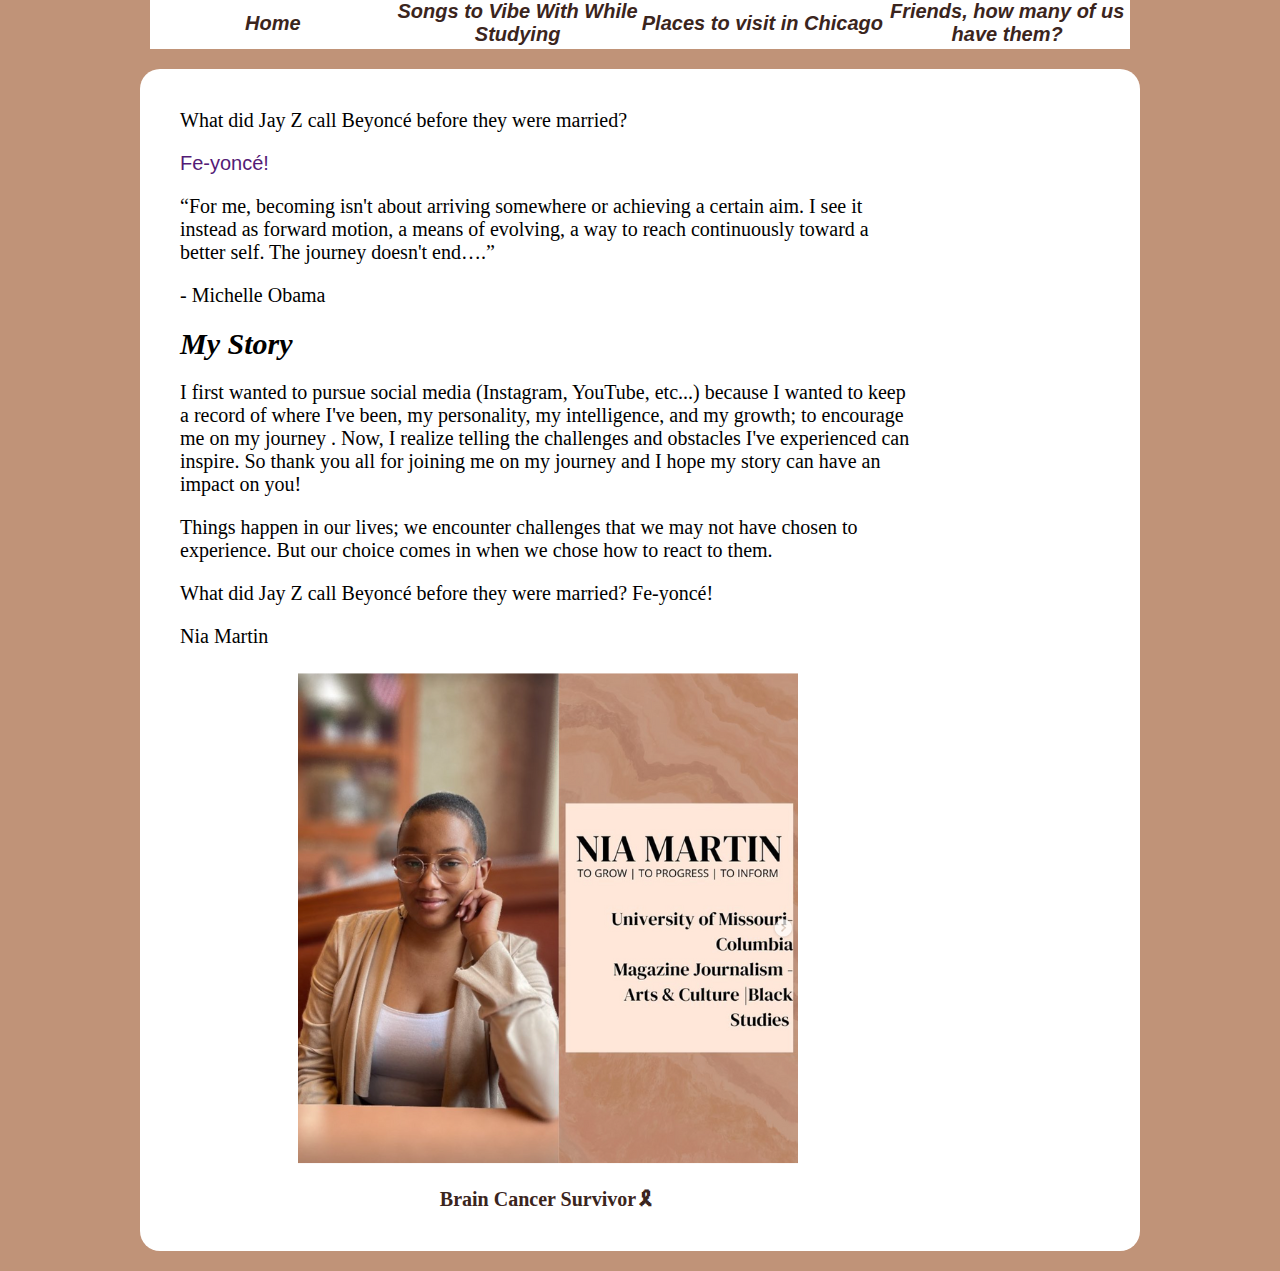
<file: index.html>
<!doctype html>
<html class="no-js" lang="en" dir="ltr">
  <head>
    <title>Home</title>
    <meta charset='utf-8'>
    <meta name="viewport" content="width=device-width, initial-scale=1.0"> 
    <link rel="stylesheet" href="css/style2.css">
    <link rel="preconnect" href="https://fonts.googleapis.com">
    <link rel="preconnect" href="https://fonts.gstatic.com" crossorigin>
    <link href="https://fonts.googleapis.com/css2?family=Raleway:wght@500&display=swap" rel="stylesheet">
    <link rel="preconnect" href="https://fonts.googleapis.com">
    <link rel="preconnect" href="https://fonts.gstatic.com" crossorigin>
    <link href="https://fonts.googleapis.com/css2?family=IBM+Plex+Serif:ital,wght@1,700&family=Raleway:wght@500;600&display=swap" rel="stylesheet">

    <script type="text/javascript" src="js/gallery.js"defer></script>
<a class="skip-link" href="#content">Skip to content</a>
</head>

<body>
  
  
  <nav>
      <ul>
       <li><a href="file:///Users/niamartin/Desktop/yogirl_nia/index.html">Home</a></li>
        <li><a href="file:///Users/niamartin/Desktop/yogirl_nia/index_2.html">Songs to Vibe With While Studying</a></li> 
         <li><a href="file:///Users/niamartin/Desktop/yogirl_nia/index_3.html">Places to visit in Chicago</a></li>
         <li><a href="file:///Users/niamartin/Desktop/yogirl_nia/photogallery.html">Friends, how many of us have them?</a></li>
      </ul>
    </nav>

<main id="content">
<div class="joke">
  <p> What did Jay Z call Beyoncé before they were married?</p>
  <p class="jokepunchline">Fe-yoncé!</p>

  <p>“For me, becoming isn't about arriving somewhere or achieving a certain aim. I see it instead as forward motion, a means of evolving, a way to reach continuously toward a better self. The journey doesn't end….”</p>
    <p>- Michelle Obama</p>    

<h2 class="center">My Story</h2>

<div class="center">
  <p><p> I first wanted to pursue social media (Instagram, YouTube, etc...) because I wanted to keep a record of where I've been, my personality, my intelligence, and my growth; to encourage me on my journey . Now, I realize telling the challenges and obstacles I've experienced can inspire. So thank you all for joining me on my journey and I hope my story can have an impact on you! </p>
     <p>Things happen in our lives; we encounter challenges that we may not have chosen to experience. But our choice comes in when we chose how to react to them.</p>


     

     <p>What did Jay Z call Beyoncé before they were married? Fe-yoncé!</p>

     <p>Nia Martin</p>
    <a href="mailto:yogirlniaforreal@gmail.com"><img src="img/NM-2.png"></a>
</div>



<footer id="footer">Brain Cancer Survivor🎗</footer>

</body>
</html>
</file>
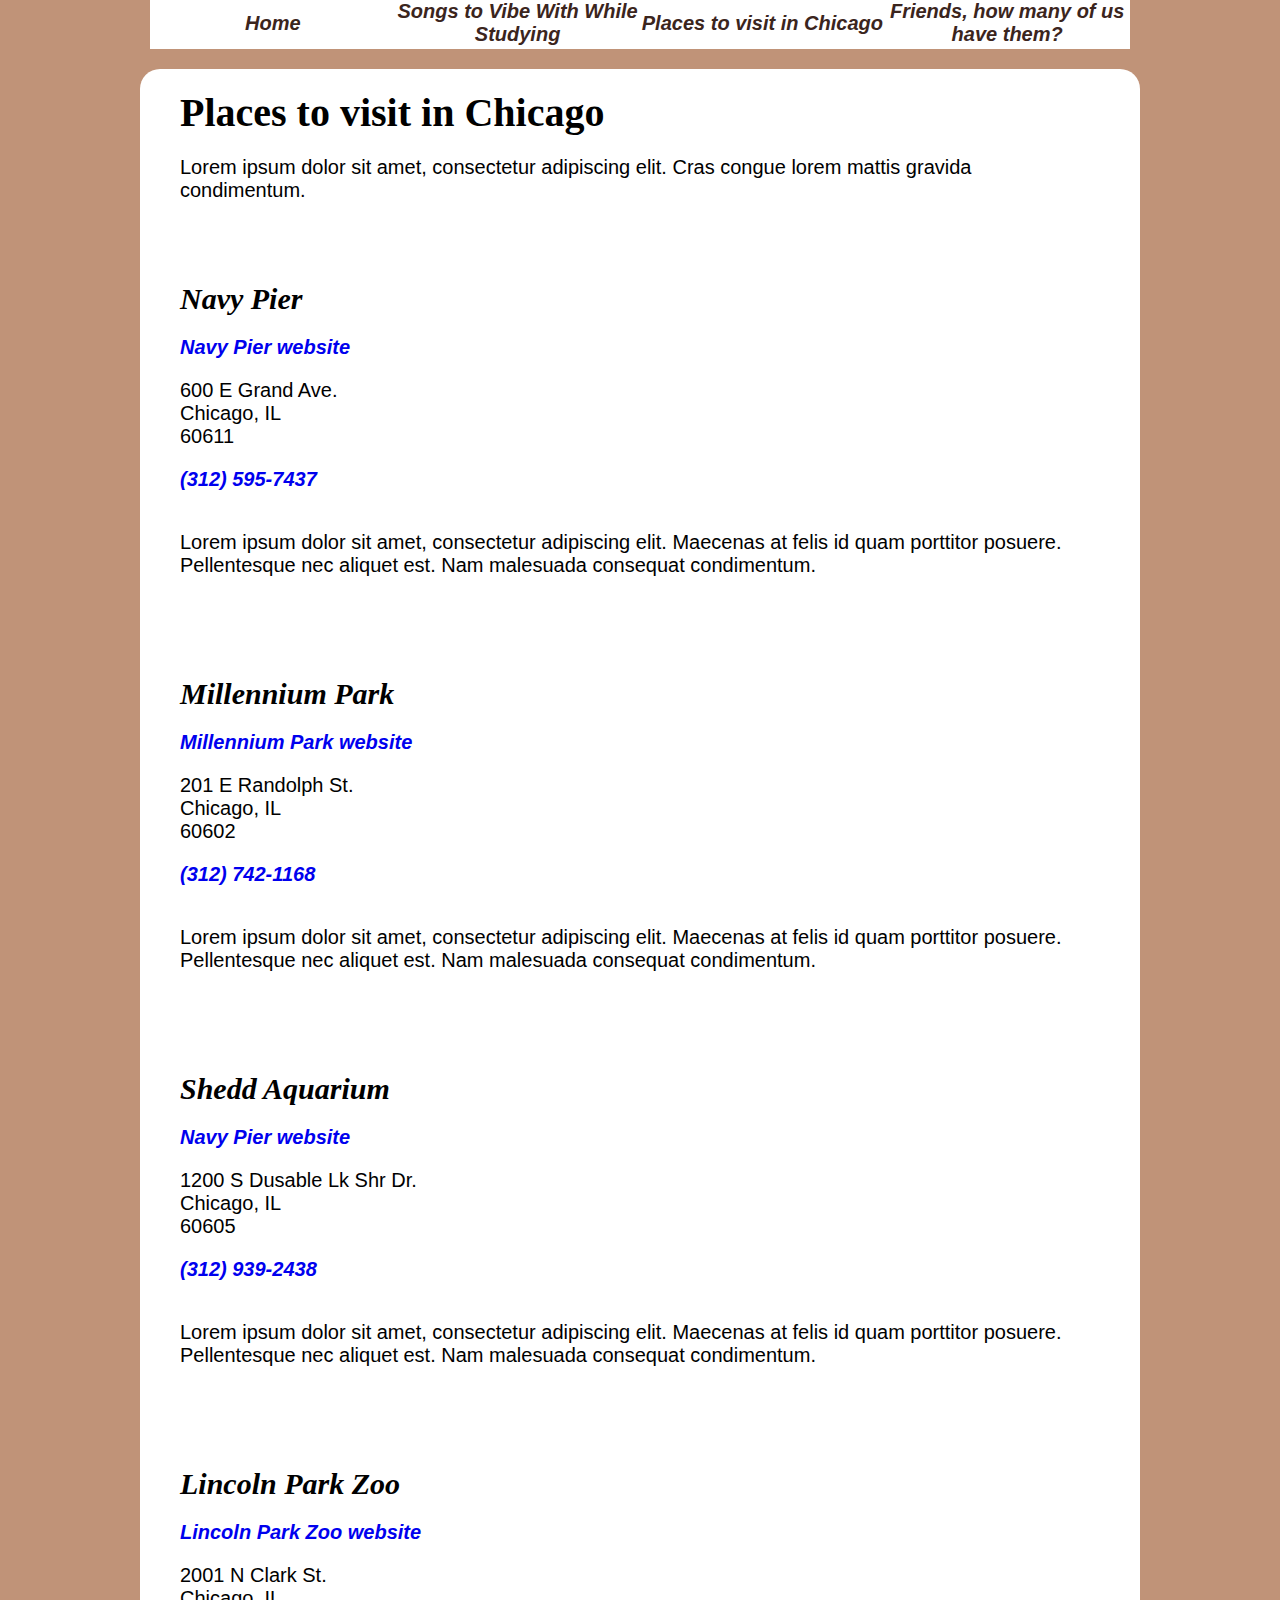
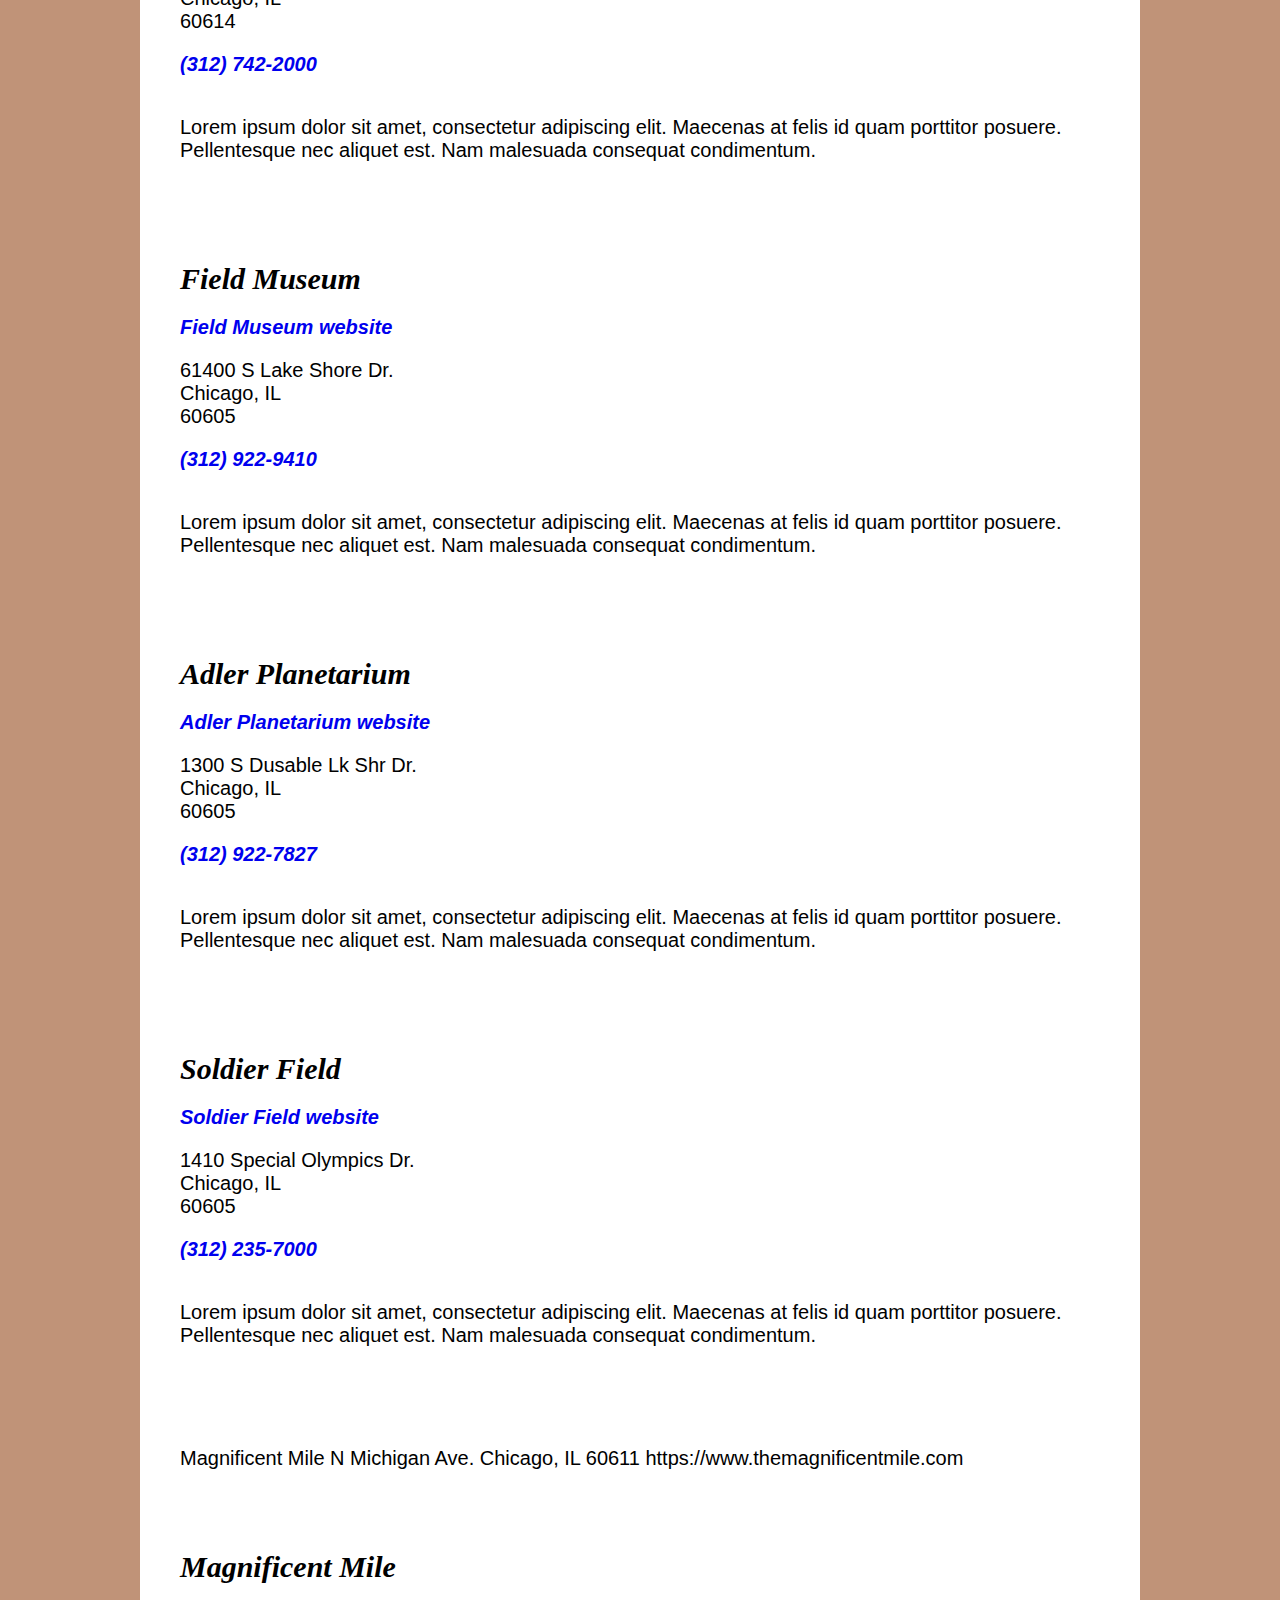
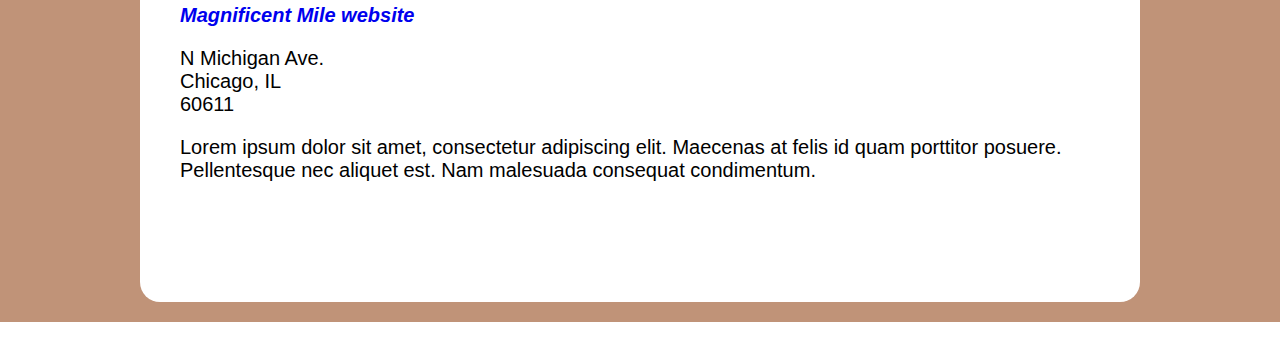
<file: index_3.html>
<!DOCTYPE html>
<html lang="en" dir="ltr">
  <head>
    <title>Places to visit in Chicago</title>
    <meta charset="utf-8">
    <meta name="viewport" content="width=device-width, initial-scale=1.0"> 
    <link rel="stylesheet" href="css/style2.css">
    <link rel="preconnect" href="https://fonts.googleapis.com">
    <link rel="preconnect" href="https://fonts.gstatic.com" crossorigin>
    <link href="https://fonts.googleapis.com/css2?family=Raleway:wght@500&display=swap" rel="stylesheet">
    <link rel="preconnect" href="https://fonts.googleapis.com">
    <link rel="preconnect" href="https://fonts.gstatic.com" crossorigin>
    <link href="https://fonts.googleapis.com/css2?family=IBM+Plex+Serif:ital,wght@1,700&family=Raleway:wght@500;600&display=swap" rel="stylesheet">

    <script type="text/javascript" src="js/gallery.js"defer></script>
<a class="skip-link" href="#content">Skip to content</a>
</head>
  <body>

    <nav>
      <ul>
       <li><a href="file:///Users/niamartin/Desktop/yogirl_nia/index.html">Home</a></li>
        <li><a href="file:///Users/niamartin/Desktop/yogirl_nia/index_2.html">Songs to Vibe With While Studying</a></li> 
         <li><a href="file:///Users/niamartin/Desktop/yogirl_nia/index_3.html">Places to visit in Chicago</a></li>
         <li><a href="file:///Users/niamartin/Desktop/yogirl_nia/photogallery.html">Friends, how many of us have them?</a></li>
      </ul>
    </nav>

    <main id="content">
      <h1>Places to visit in Chicago</h1>
      <p>Lorem ipsum dolor sit amet, consectetur adipiscing elit. Cras congue lorem mattis gravida condimentum.</p>

      <section class="location-holder">
  <div class="text-holder">
      <h2>Navy Pier</h2>
      <address>
        <p><a href="http://www.navypier.org/">Navy Pier website</a></p>
        600 E Grand Ave.<br>
        Chicago, IL<br>
        60611<br>
        <p><a href="tel:+13125957437">(312) 595-7437</a></p>
        </address>
        <p>Lorem ipsum dolor sit amet, consectetur adipiscing elit. Maecenas at felis id quam porttitor posuere. Pellentesque nec aliquet est. Nam malesuada consequat condimentum.</p>
  </div>
</section>
<section class="location-holder">
  <div class="text-holder">
      <h2>Millennium Park</h2>
      <address>
        <p><a href="https://www.chicago.gov/city/en/depts/dca/supp_info/millennium_park.html">Millennium Park website</a></p>
        201 E Randolph St. <br>
        Chicago, IL<br>
        60602<br>
        <p><a href="tel:+13127421168">(312) 742-1168</a></p>
        </address>
        <p>Lorem ipsum dolor sit amet, consectetur adipiscing elit. Maecenas at felis id quam porttitor posuere. Pellentesque nec aliquet est. Nam malesuada consequat condimentum.</p>
  </div>
</section>
<section class="location-holder">
  <div class="text-holder">
      <h2>Shedd Aquarium</h2>
      <address>
        <p><a href="http://www.navypier.org/">Navy Pier website</a></p>
        1200 S Dusable Lk Shr Dr. <br>
        Chicago, IL<br>
        60605<br>
        <p><a href="tel:+13129392438">(312) 939-2438</a></p>
        </address>
        <p>Lorem ipsum dolor sit amet, consectetur adipiscing elit. Maecenas at felis id quam porttitor posuere. Pellentesque nec aliquet est. Nam malesuada consequat condimentum.</p>
  </div>
</section>
<section class="location-holder">
  <div class="text-holder">
      <h2>Lincoln Park Zoo</h2>
      <address>
        <p><a href="https://www.lpzoo.org/visit/visitor-faq//">Lincoln Park Zoo website</a></p>
        2001 N Clark St. <br>
        Chicago, IL<br>
        60614<br>
        <p><a href="tel:+13127422000">(312) 742-2000</a></p>
        </address>
        <p>Lorem ipsum dolor sit amet, consectetur adipiscing elit. Maecenas at felis id quam porttitor posuere. Pellentesque nec aliquet est. Nam malesuada consequat condimentum.</p>
  </div>
</section>
<section class="location-holder">
  <div class="text-holder">
      <h2>Field Museum</h2>
      <address>
        <p><a href="https://www.fieldmuseum.org/">Field Museum website</a></p>
        61400 S Lake Shore Dr.<br>
        Chicago, IL<br>
        60605<br>
        <p><a href="tel:+13129229410">(312) 922-9410</a></p>
        </address>
        <p>Lorem ipsum dolor sit amet, consectetur adipiscing elit. Maecenas at felis id quam porttitor posuere. Pellentesque nec aliquet est. Nam malesuada consequat condimentum.</p>
  </div>
</section>
<section class="location-holder">
  <div class="text-holder">
      <h2>Adler Planetarium</h2>
      <address>
        <p><a href="https://www.adlerplanetarium.org//">Adler Planetarium website</a></p>
        1300 S Dusable Lk Shr Dr.<br>
        Chicago, IL<br>
        60605<br>
        <p><a href="tel:+13129227827">(312) 922-7827</a></p>
        </address>
        <p>Lorem ipsum dolor sit amet, consectetur adipiscing elit. Maecenas at felis id quam porttitor posuere. Pellentesque nec aliquet est. Nam malesuada consequat condimentum.</p>
  </div>
</section>
<section class="location-holder">
  <div class="text-holder">
      <h2>Soldier Field</h2>
      <address>
        <p><a href="https://www.soldierfield.com/">Soldier Field website</a></p>
        1410 Special Olympics Dr.<br>
        Chicago, IL<br>
        60605<br>
        <p><a href="tel:+13122357000">(312) 235-7000</a></p>
        </address>
        <p>Lorem ipsum dolor sit amet, consectetur adipiscing elit. Maecenas at felis id quam porttitor posuere. Pellentesque nec aliquet est. Nam malesuada consequat condimentum.</p>
  </div>
</section>
Magnificent Mile
N Michigan Ave.
Chicago, IL
60611
https://www.themagnificentmile.com
<section class="location-holder">
  <div class="text-holder">
      <h2>Magnificent Mile</h2>
      <address>
        <p><a href="https://www.themagnificentmile.com">Magnificent Mile website</a></p>
        N Michigan Ave.<br>
        Chicago, IL<br>
        60611<br>
      </address>
        <p>Lorem ipsum dolor sit amet, consectetur adipiscing elit. Maecenas at felis id quam porttitor posuere. Pellentesque nec aliquet est. Nam malesuada consequat condimentum.</p>
  </div>
</section>  
</div>
</main>

</section>
<footer></footer>
</body>
</html>
</file>
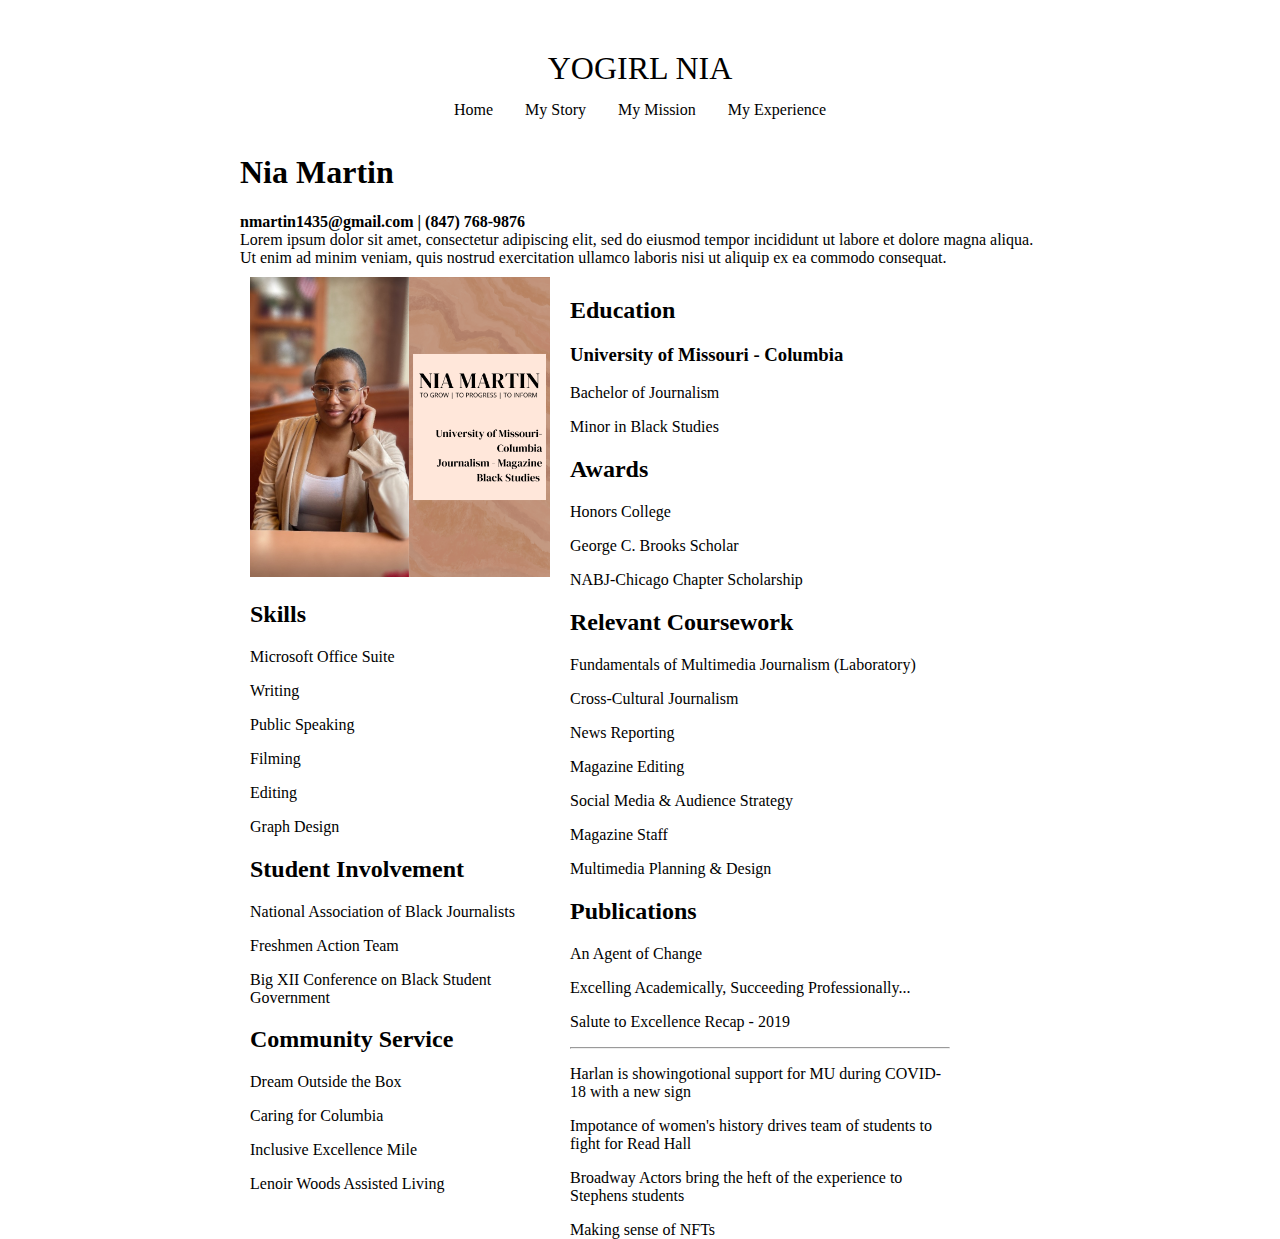
<file: YGN_3.html>
<!DOCTYPE html>
<html lang="en" dir="ltr">
  <head>
    <meta charset="utf-8">
    <meta http-equiv="X-UA-Compatible" content="IE=edge">
    <meta name="viewport" content="width=device-width, initial-scale=1, shrink-to-fit=no">
  
    <title>My Mission</title>

   <link rel="preconnect" href="https://fonts.googleapis.com"> 
<link rel="preconnect" href="https://fonts.gstatic.com" crossorigin> 
<link href="https://fonts.googleapis.com/css2?family=Playfair+Display&family=Quattrocento+Sans&display=swap" rel="stylesheet">

<link rel="stylesheet" href="css/style1.css"/>
<link rel="stylesheet" href="css/style3.css">
 
<head>
  <center>
    <div class="logo"> YOGIRL NIA </div>
  </center>
  <style>
</style>
</head>
<body>

<ul>
  <li><a href="file:///Users/niamartin/Desktop/yogirl_nia/YGN.html">Home</a></li>
  <li><a href="file:///Users/niamartin/Desktop/yogirl_nia/YGN_1.html">My Story</a></li> 
  <li><a href="file:///Users/niamartin/Desktop/yogirl_nia/YGN_2.html">My Mission</a></li>
  <li><a href="file:///Users/niamartin/Desktop/yogirl_nia/YGN_3.html">My Experience</a></li>
</ul>

<style>
* {
  box-sizing: border-box;
}

/* Create three equal columns that floats next to each other */
.column {
  float: left;
  width: 50%;
  padding: 10px;
}

/* Clear floats after the columns */
.row:after {
  content: "";
  display: table;
  clear: both;
}
img {
  max-width:300px;
}
</style>
</head>
</body>

<link href='https://fonts.googleapis.com/css?family=Lato:400,300,700' rel='stylesheet' type='text/css'>

<div class="container">
  <div class="header">
    <div class="full-name">
      <h1><b>Nia Martin</b></h1> 
    </div>
    <div class="contact-info"><b>nmartin1435@gmail.com&nbsp;|&nbsp;(847) 768-9876</b></span>
      
    </div>
    
    <div class="about">
      <span class="desc">
       Lorem ipsum dolor sit amet, consectetur adipiscing elit, sed do eiusmod tempor incididunt ut labore et dolore magna aliqua. Ut enim ad minim veniam, quis nostrud exercitation ullamco laboris nisi ut aliquip ex ea commodo consequat.
      </span>
    </div>
  </div>
 <body>
   <style>
* {
  box-sizing: border-box;
}

/* Create three unequal columns that floats next to each other */
.column {
  float: left;
  padding: 10px;
  height: 300px; /* Should be removed. Only for demonstration */
}

.left {
  width: 40%;
}

.right {
  width: 60%;
}

/* Clear floats after the columns */
.row:after {
  content: "";
  display: table;
  clear: both;
}
</style>
</head>
<body>
<div class="row">
  <div class="column left" style="background-color:#fff;">
    <img src="img/headshot.png" width="300" height="300">
    <h2>Skills</h2>
    <p>Microsoft Office Suite</p>
    <p>Writing</p>
    <p>Public Speaking</p>
    <p>Filming</p>
    <p>Editing</p>
    <p>Graph Design</p>

    <h2>Student Involvement</h2>
    <p>National Association of Black Journalists</p>
    <p>Freshmen Action Team</p>
    <p>Big XII Conference on Black Student Government</p>
    
    <h2>Community Service</h2>
    <p>Dream Outside the Box</p>
    <p>Caring for Columbia</p>
    <p>Inclusive Excellence Mile</p>
    <p>Lenoir Woods Assisted Living</p>
  </div>
  <div class="column middle" style="background-color:#fff;">
    <h2>Education</h2>
    <h3>University of Missouri - Columbia</h3>
    <p>Bachelor of Journalism</p>
    <p>Minor in Black Studies</p>
    
    <h2>Awards</h2>
    <p>Honors College</p>
    <p>George C. Brooks Scholar</p>
    <p>NABJ-Chicago Chapter Scholarship</p>
    
    <h2>Relevant Coursework</h2>
    <p>Fundamentals of Multimedia Journalism (Laboratory)</p>
    <p>Cross-Cultural Journalism</p>
    <p>News Reporting</p>
    <p>Magazine Editing</p>
    <p>Social Media & Audience Strategy</p>
    <p>Magazine Staff</p>
    <p>Multimedia Planning & Design</p>

    <h2>Publications</h2>
    <p>An Agent of Change</p>
    <p>Excelling Academically, Succeeding Professionally...</p>
    <p>Salute to Excellence Recap - 2019</p>
    <hr>
    <p>Harlan is showingotional support for MU during COVID-18 with a new sign</p>
    <p>Impotance of women's history drives team of students to fight for Read Hall</p>
    <p>Broadway Actors bring the heft of the experience to Stephens students</p>
    <p>Making sense of NFTs</p>
  </div>
</html>
</file>
<file: css/style2.css>
body {
	display: flex;
	justify-content: center; 
	align-items: center;
	flex-direction: column;


	}
/* font-family: 'Cormorant Garamond', serif;
font-family: 'Rubik', sans-serif; */

.skip-link {
  position: absolute;
  width: 1px;
  height: 1px;
  padding: 0;
  margin: -1px;
  overflow: hidden;
  border: 0;
}

.skip-link:focus{
  width: unset;
  height: unset;
  position: relative;
  padding: unset;
  margin: unset;
  font-size: 2rem;
}

html {
font-size: 20px;
}

body {
  margin: 0px;
  background-color: #c09378;
  font-family: 'Quattrocento Sans', sans-serif;
}

main {
  width: 90%;
  max-width: 1000px;
  background: #FFF;
  border-radius: 1rem;
  padding: 1rem 2rem;
  box-sizing: border-box;
  margin: 1rem auto;
}

/*beginning updated nav and ul, ol*/
nav {
  color: #E3AD16;
  background-color: #FFF;
  padding: 0;
  display: block;
  margin: 0;
  border-bottom: 3px solid #FFF;
}

ul, ol {
  list-style-type: none;
  padding-inline-start: 0px;
  margin-block-start: 0px;
  margin-block-end: 0px;
}

/*end of updated nav and ul, ol*/

nav a {
  color: #3b251d;
}

a {
  font-weight: bold;
  font-style: italic;
  text-decoration: none;
}

h1, h2, h3 {
  font-family: 'Playfair Display', serif;
  margin: 0
}

h2 {
  font-weight: 700;
  font-style: italic;
}

li {
  list-style-type: none;
  font-style: italic;
}

ol li {
  text-transform: uppercase;
}

nav li, nav li a {
  width: 100%;
  text-align: center;
  display: flex;
  justify-content: center;
  align-items: center;
}

.active {
  background-color: #000;
  color: #000;
  padding: 1rem;
}

/*Footer section*/
footer {
  background: #fff;
  color: #3b251d;
  width: 100%;
  margin: 0;
  padding: 1rem;
  box-sizing: border-box;
  text-align: center;
  font-weight: bold;
}


/*Media sections*/
.location-holder, .media-holder {
  width: 100%;
  margin: 4rem 0;
  display: flex;
  flex-direction: column;
  gap: 1.2rem;
  box-sizing: border-box;
}

.image-holder, .text-holder {
  width: 100%;
  padding: 0;
  margin: 0;
  display: flex;
  flex-direction: column;
  box-sizing: border-box;
}

.image-holder img {
  width: 100%;
  max-width: 250px;
  margin: 0 auto;
}

address {
  font-style: normal;
}

/*figure and .gallery-image styles*/

.gallery-image {
  margin-block-start: 0;
  margin-block-end: 0;
  margin-inline-start: 0;
  margin-inline-end: 0;
  margin: 4rem auto;
  width: 100%;
  max-width: 700px;
}

.gallery-image img {
  width: 100%;
}

.button_holder {
  display: flex;
  flex-direction: row;
  justify-content: space-between;
  margin-top: 1rem;
}

.hideThis {
  display: none;
}

button {
  background-color: #d1b4a3;
  border: none;
  color: #000;
  text-align: center;
  text-decoration: none;
  font-weight: bold;
  display: block;
  cursor: pointer;
  width: 100px;
  padding: 0.8rem 1rem;
  border-radius: 5px;
}
figcaption {
  padding: 1rem;
}
.section img{
  max width: 100px;
}
/*When the browser is at least 555px wide*/
@media (min-width: 555px) {

  .media-holder {
    flex-direction: row;
  }

  .image-holder {
    width: 30%;
  }

  .media-list .text-holder {
    width: 70%;
  }

  nav ul {
    display: flex;
    flex-direction: row;
    flex-wrap: wrap;
  }

  nav li {
    width: 50%;
  }

}

/*When the browser is at least 800px wide*/
@media (min-width: 800px) {

  .image-holder {
    width: 250px;
  }

  .media-list .text-holder {
    width: calc(100% - 250px);
  }

  nav li {
    width: 25%;
  }
}
header {
	background-color: white;
}
.nav1 {
    background-color: white;
/*    position: sticky;*/
/*    bottom: 5px; right: 5px;*/
    float: right !important;
    font-family: 'Quattrocento Sans', sans-serif;
    text-transform: lowercase;
    font-weight: 100;
    font-size: 1rem;
    max-width: 100%;
    min-width: 30%;
  /*  margin: 5rem;*/
  /*  margin: 1rem 2rem 1rem 1rem;*/
  /*  border: dashed red;*/
    padding: .1rem .1rem .1rem .3rem;
  

  }
 .nav1 a {
 	background-color: lightgray;
/* 	display: inline-block;*/
 	border: dotted black 1px;
 	padding:.2rem;
 	border-radius: 0.1rem;
 }
 


img {
	border: none;
	display: flex;
    justify-content: center;
    

}

a img {
	border: none;
}

ul {
  	list-style-type: none;
}

.maintext {
		display: flex;
		justify-content: center; 
	    align-items: center;
	    flex-direction: column; 
        background: #c09378;
        border-radius: 1em;
        padding: 1em;
        max-width: 800px;
        
    }

    .maintext2 {
    display: flex;
    justify-content: center; 
      align-items: center;
      flex-direction: column; 
        background: #c09378;
        max-width: 800px;
        
    }

.container {
 display: grid;
 align-items: center; 
 grid-template-columns: 1fr 1fr 1fr;
 column-gap: 5px;
}

.container2 {
 display: grid;
 align-items: center; 
 grid-template-columns: 1fr 1fr 1fr;
 column-gap: 5px;
}

img {
  max-width: 75%;
  max-height:75%;
  margin: auto;
}

.text {
  font-size: 15px;
  line-height: 0.75;
}

.joke {
	font-family: 'Playfair Display', serif;
	width: 80%;

	}

 .jokepunchline {
	    font-family: 'IBM Plex Serif', serif;
		font-family: 'Quattrocento Sans', sans-serif;
	/* fallback for a  background color. */
  	color: #541b76; /* Dark Putple */
  
  /* your font color gradient. */
   background-image: linear-gradient(
        #541b76 100%, ;


  
  /* Set the background size and repeat properties. */
  background-size: 100%;
  background-repeat: repeat;

  /* Use the text as a mask for the background. */
  /* This will show the gradient as a text color rather than element bg. */
  -webkit-background-clip: text;
  -webkit-text-fill-color: transparent; 
  
  text-shadow: white 1px 0 5px;

}



.movielist {
	font-family: 'Raleway', sans-serif;
	text-align: center;
	background-color: aquamarine;
	}

footer {
	background-color: silver;
}

@media screen and (max-width: 554px){

.maintext {
		margin-top: 1rem;
		display: flex;
		flex-wrap: wrap;
		justify-content: center; 
	    align-items: ;
	    flex-direction: column; 
        background: #c09378;
        color: black;
        border-radius: .1em;
        padding: 1em;
        font-size: 1.5rem;
        
    }

    .nav1 {
    	align-items: right;
    	background-color: transparent;

    	font-family: 'Quattrocento Sans', sans-serif;
    	text-transform: uppercase;
    	font-weight: 100;
    	font-size: 2.0rem;
    	max-width: 100%;
    	min-width: 85%;
  

 	 }
header	.nav1 a {
		background-color: silver;
	 	display: block;
	 	border: dotted black; 1px;
	 	padding: .2rem;
	 	margin: .2rem;
	 	float: right;
	 }

.jokepunchline {
	
		
text-shadow: none;x
	}

    }
</file>
<file: css/style1.css>
body {
  display: flex;
  justify-content: center; 
  align-items: center;
  flex-direction: column;
  margin: 50px;
}
main {
  width: 90%;
  max-width: 1000px;
  background: #FFF;
  border-radius: 1rem;
  padding: 1rem 2rem;
  box-sizing: border-box;
  margin: 1rem auto;
}
* {
  box-sizing: border-box;
}
.skip-link {
  position: absolute;
  width: 1px;
  height: 1px;
  padding: 0;
  margin: -1px;
  overflow: hidden;
  border: 0;
}

.skip-link:focus{
  width: unset;
  height: unset;
  position: relative;
  padding: unset;
  margin: unset;
  font-size: 2rem;
}
.logo{
  font: sans-serif;
}
/* Position the image container (needed to position the left and right arrows) */
.container {
  position: relative;
  max-width: 800px;
}

/* Hide the images by default */
.mySlides {
  display: none;
}

/* Add a pointer when hovering over the thumbnail images */
.cursor {
  cursor: pointer;
}

/* Next & previous buttons */
.prev,
.next {
  cursor: pointer;
  position: absolute;
  top: 40%;
  width: auto;
  padding: 16px;
  margin-top: -100px;
  color: black;
  font-weight: bold;
  font-size: 20px;
  border-radius: 0 3px 3px 0;
  user-select: none;
  -webkit-user-select: none;
}

/* Position the "next button" to the right */
.next {
  right: 0;
  border-radius: 3px 0 0 3px;
}

/* On hover, add a black background color with a little bit see-through */
.prev:hover,
.next:hover {
  background-color: #fff;
}

/* Number text (1/3 etc) */
.numbertext {
  color: black;
  font-size: 12px;
  padding: 8px 12px;
  position: absolute;
  top: 0;
}

/* Container for image text */
.caption-container {
  text-align: center;
  background-color: #000;
  padding: 2px 16px;
  color: white;
}

.row:after {
  content: "";
  display: table;
  clear: both;
}

/* Six columns side by side */
.column {
  float: left;
  width: 50%;
}

/* Add a transparency effect for thumnbail images */
.demo {
  opacity: 0.6;
}

.active,
.demo:hover {
  opacity: 1;
}
.logo {
  font-size: 50px;
}
@media screen and (max-width: 554px){

.maintext {
    margin-top: 1rem;
    display: flex;
    flex-wrap: wrap;
    justify-content: center; 
      align-items: ;
      flex-direction: column; 
        background: #c09378;
        color: black;
        border-radius: .1em;
        padding: 1em;
        font-size: 1.5rem;
        
    }

    .nav1 {
      align-items: right;
      background-color: transparent;

      font-family: 'Quattrocento Sans', sans-serif;
      text-transform: uppercase;
      font-weight: 100;
      font-size: 2.0rem;
      max-width: 100%;
      min-width: 85%;
  

   }
header  .nav1 a {
    background-color: white;
    display: block;
    padding: .2rem;
    margin: .2rem;
    float: right;
   }

.jokepunchline {
  
    
text-shadow: none;x
  }

    }
    @import url('https://fonts.googleapis.com/css2?family=Playfair+Display&family=Quattrocento+Sans&display=swap');
*{
  margin: margin-top: -50px;
  padding: 0;
  box-sizing: border-box;
  
}
html{
  scroll-behavior: smooth;
}
body{
  background: #fff;
}
ul {
  list-style-type: none;
  margin: 0;
  padding: 0;
  overflow: hidden;
  background-color: #fff;
}

li {
  float: left;
}

li a {
  display: block;
  color: black;
  text-align: center;
  padding: 14px 16px;
  text-decoration: none;
}

li a:hover {
  background-color: #D3D3D3;
}
::selection{
  color: #000;
  background: #000;
}
.wrapper{
  max-width: 1080px;
  margin: 50px auto;
  padding: 0 20px;
  position: relative;
}
.wrapper .center-line{
  position: absolute;
  height: 100%;
  width: 4px;
  background: #000;
  left: 50%;
  top: 20px;
  transform: translateX(-50%);
}
.wrapper .row{
  display: flex;
}
.wrapper .row-1{
  justify-content: flex-start;
}
.wrapper .row-2{
  justify-content: flex-end;
}
.wrapper .row section{
  background: #fff;
  border-radius: 5px;
  width: calc(50% - 40px);
  padding: 20px;
  position: relative;
}
.wrapper .row section::before{
  position: absolute;
  content: "";
  height: 15px;
  width: 15px;
  background: #000;
  top: 28px;
  z-index: -1;
  transform: rotate(45deg);
}
.row-1 section::before{
  right: -7px;
}
.row-2 section::before{
  left: -7px;
}
.row section .icon,
.center-line .scroll-icon{
  position: absolute;
  background: #fff;
  height: 40px;
  width: 40px;
  text-align: center;
  line-height: 40px;
  border-radius: 50%;
  color: #000;
  font-size: 17px;
  box-shadow: 0 0 0 4px #fff, inset 0 2px 0 rgba(0,0,0,0.08), 0 3px 0 4px rgba(0,0,0,0.05);
}
.center-line .scroll-icon{
  bottom: 0px;
  left: 50%;
  font-size: 25px;
  transform: translateX(-50%);
}
.row-1 section .icon{
  top: 15px;
  right: -60px;
}
.row-2 section .icon{
  top: 15px;
  left: -60px;
}
.row section .details,
.row section .bottom{
  display: flex;
  align-items: center;
  justify-content: space-between;
}
.row section .details .title{
  font-size: 22px;
  font-weight: 600;
}
.row section p{
  margin: 10px 0 17px 0;
}
.row section .bottom a{
  text-decoration: none;
  background: #fff;
  color: #000;
  padding: 7px 15px;
  border-radius: 5px;
  /* font-size: 17px; */
  font-weight: 400;
  transition: all 0.3s ease;
}
.row section .bottom a:hover{
  transform: scale(0.97);
}
@media(max-width: 790px){
  .wrapper .center-line{
    left: 40px;
  }
  .wrapper .row{
    margin: 30px 0 3px 60px;
  }
  .wrapper .row section{
    width: 100%;
  }
  .row-1 section::before{
    left: -7px;
  }
  .row-1 section .icon{
    left: -60px;
  }
@media(max-width: 440px){
  .wrapper .center-line,
  .row section::before,
  .row section .icon{
    display: none;
  }
  .wrapper .row{
    margin: 10px 0;
  }
  .gallery-image {
  margin-block-start: 0;
  margin-block-end: 0;
  margin-inline-start: 0;
  margin-inline-end: 0;
  margin: 4rem auto;
  width: 50%;
  max-width: 500px;
}

.gallery-image img {
  width: 50%;
} 

hr {
    width: 96%;
    color: #FFFF00;
    height: 1px;
}


#line {
    float: left;
    width: 731px;
    height: 10px;
}
* {
  margin: 0;
  padding: 0;
  box-sizing: border-box;
}
html {
  height: 100%;  
}

body {
  min-height: 100%;  
  background: #eee;
  font-family: Century Gothic, sans-serif;
  font-weight: 400;
  color: #222;
  font-size: 14px;
  line-height: 26px;
  padding-bottom: 50px;
}

.container {
  max-width: 700px;   
  background: #fff;
  margin: 0px auto 0px; 
  box-shadow: 1px 1px 2px #DAD7D7;
  border-radius: 3px;  
  padding: 40px;
  margin-top: 50px;
}

.header {
  margin-bottom: 30px;
}
  
.full-name{
    font-size: 40px;
    text-transform: uppercase;
    margin-bottom: 5px;
  }
  
  .first-name {
    font-weight: 700;
  }
  
  .last-name {
    font-weight: 300;
  }
  
  .contact-info {
    margin-bottom: 20px;
  }
  
  .email ,
  .phone {
    color: #999;
    font-weight: 300;
  } 
  
  .separator {
    height: 10px;
    display: inline-block;
    border-left: 2px solid #999;
    margin: 0px 10px;
  }
  
  .position {
    font-weight: bold;
    display: inline-block;
    margin-right: 10px;
    text-decoration: underline;
  }
}

.centered {
   display: block;
   text-align: center;
}

.link-grid {
   display: grid;
   grid-template-columns: repeat(auto-fit, minmax(325px, 1fr));
   grid-gap: 0.75rem;
}

.link-grid__item {
   display: block;
   text-decoration: none;
}

.video {
   display: grid;
   grid-template-columns: 3fr 1fr 3fr;
   grid-auto-rows: auto;
   margin: 0;
}

.video__gradient {
   grid-column: 1 / span 3;
   grid-row: 1 / span 2;
   z-index: 1;
   background: linear-gradient(to bottom, rgba(0, 0, 0, 0.3), rgba(0, 0, 0, 0));
   filter: blur(1px);
}

.video__title {
   grid-column: 1 / span 3;
   grid-row: 1 / span 2;
   color: white;
   z-index: 2;
   text-align: left;
   margin: 0;
   padding-left: 20px;
   padding-top: 5px;
   padding-bottom: 5px;
   font-weight: 500;
}

.video__thumbnail {
   grid-column: 1 / span 3;
   grid-row: 1 / span 5;
   width: 100%;
   display: block;
}


.video__play {
   grid-column: 2 / span 1;
   grid-row: 4 / span 1;
}

.video__play--icon {
   width: 60px;
   border-radius: 10px;
   background: rgba(0, 0, 0, .5);
   line-height: 50px;
   font-size: 30px;
   color: white;
   text-align: center;
}

.video:hover .video__play--icon {
   background-color: #CC181E;
}
</file>
<file: css/style3.css>
/* NAVBAR STYLING STARTS */

.navbar {
	display: flex;
	align-items: center;
	justify-content: space-between;
	padding: 5px;
	background-color: white;
	color: #000;
}

.nav-links a {
	color: #000;
}

/* LOGO */

.logo {
font-size: 32px;

}

/* NAVBAR MENU */

.menu {
display: flex;
gap: 1em;
font-size: 18px;
}

.menu li:hover {
background-color: #bcbcbc;
border-radius: 5px;
transition: 0.3s ease;

}

.menu li {
padding: 5px 14px;
}

/* DROPDOWN MENU */

.services {

position: relative;

}
.body{
	background-color: #f3dfff;
	margin:0;
	font-family: sans-serif;
}
.section{
	background-color: #fff;
	display: flex;
	justify-content: space-between;
	padding: 30px;
	width: 60%;
	margin: 10rem auto 0 auto;
}
.section img{
	height: 250px;
}
.section h2{
	margin: 0;
	color: black;
}
.sect p{
	color: lightgray;
	margin-right: 15px;
}
</file>
